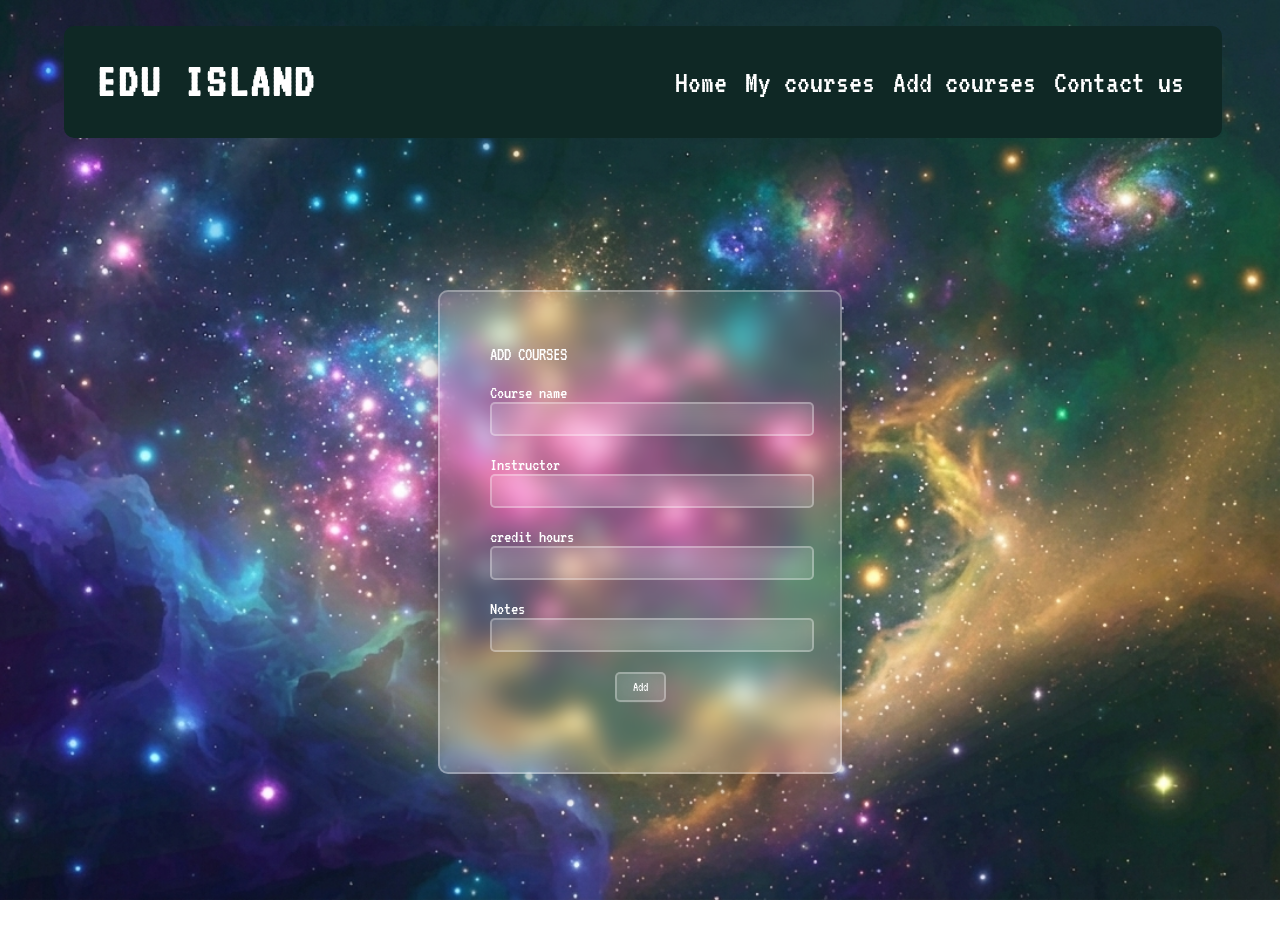
<file: add_courses.html>
<!DOCTYPE html>
<html lang="en">
<head>
    <meta charset="UTF-8">
    <link rel="stylesheet" href="Pages/stylesheet.css">
    <link rel="preconnect" href="https://fonts.googleapis.com">
    <link rel="preconnect" href="https://fonts.gstatic.com" crossorigin>
    <link href="https://fonts.googleapis.com/css2?family=VT323&display=swap" rel="stylesheet">
    <title>Personal course organizer</title>
</head>

<body>
    
    <section class="add_courses">
       <main class="container">    
            <nav>
                <a class="logo" href ="#"> EDU ISLAND </a>
                <ul>
                    <li> <a href ="index.html"> Home </a></li>
                    <li> <a href ="my_courses.html"> My courses </a></li>
                    <li> <a href ="add_courses.html"> Add courses </a></li>
                    <li> <a href ="contact_us.html"> Contact us </a></li>
                </ul>
            </nav>
        </main>

    <section class="formAdd">
         <form>
            <h1>ADD COURSES</h1>

            <div>
                <label for="courseName">Course name</label>
                <br>
                <input class="userinput" id="courseName" type="text" required>
            </div>

            <div>
                <label for="Instructor">Instructor</label>
                <br>
                <input class="userinput" id="Instructor" type="text" required>
            </div>

            <div>
                <label for="credit hours">credit hours</label>
                <br>
                <input class="userinput" id="credit hours" type="number" required min="1" max="6">
            </div>

            <div>
                <label for="Notes">Notes</label>
                <br>
                <input class="userinput" id="Notes" type="text">
            </div>
            <input class="submit" type="submit" value="Add">
        </form>

    </section>
       
    </section>
        
    <footer>    
    <p>&copy 2026 EDU ISLAND. All right reserved.</p>
    </footer>

</body>

</html>
</file>
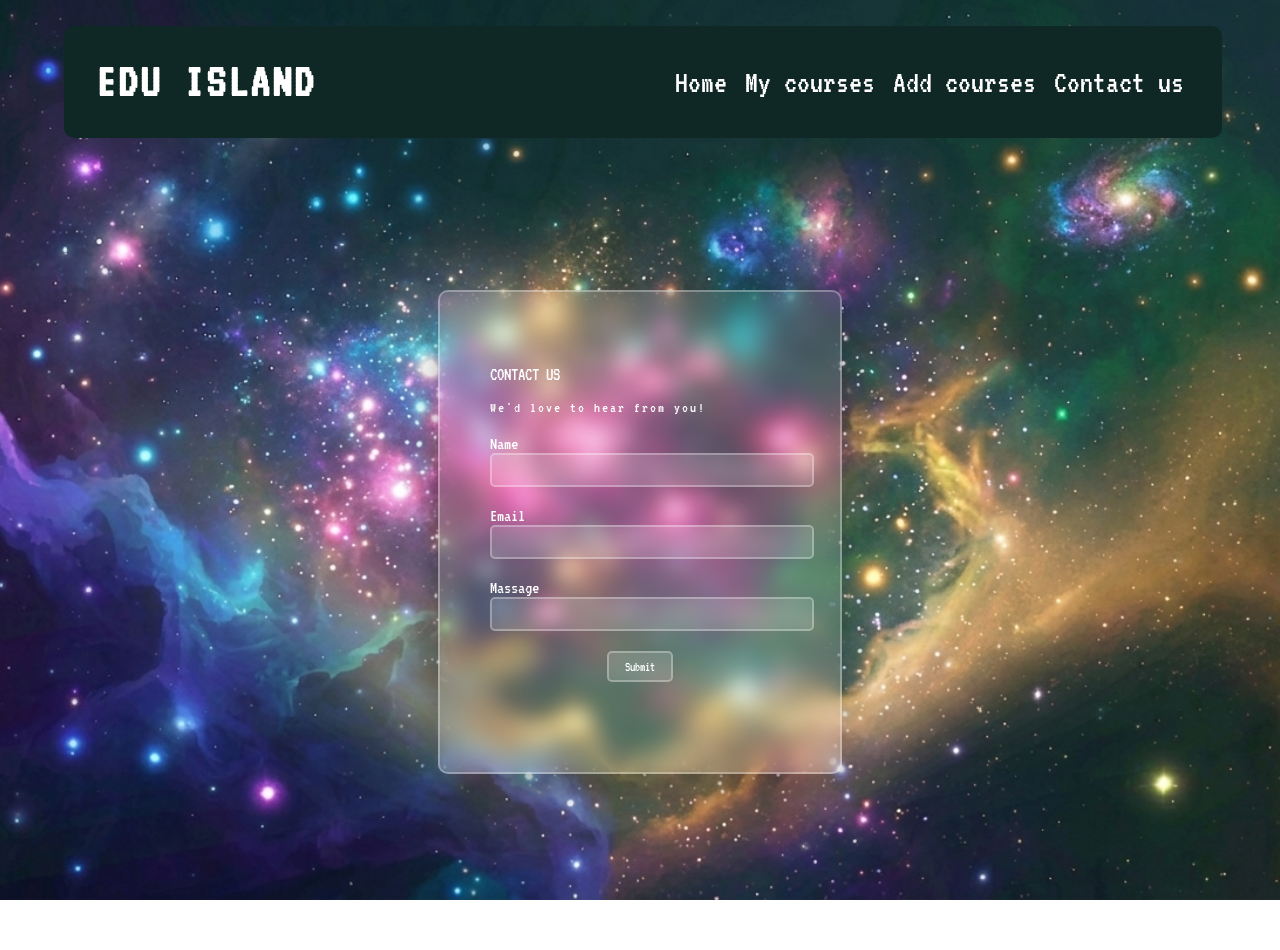
<file: contact_us.html>
<!DOCTYPE html>
<html lang="en">
<head>
    <meta charset="UTF-8">
    <link rel="stylesheet" href="Pages/stylesheet.css">
    <link rel="preconnect" href="https://fonts.googleapis.com">
    <link rel="preconnect" href="https://fonts.gstatic.com" crossorigin>
    <link href="https://fonts.googleapis.com/css2?family=VT323&display=swap" rel="stylesheet">
    <title>Personal course organizer</title>
</head>

<body>
    
    <section class="contact_us">
       <main class="container">    
            <nav>
                <a class="logo" href ="#"> EDU ISLAND </a>
                <ul>
                    <li> <a href ="index.html"> Home </a></li>
                    <li> <a href ="my_courses.html"> My courses </a></li>
                    <li> <a href ="add_courses.html"> Add courses </a></li>
                    <li> <a href ="contact_us.html"> Contact us </a></li>
                </ul>
            </nav>
        </main>

        
        <section class="formAdd">
            <form>
                <h1>CONTACT US</h1>
                <br>
                <h2>We'd love to hear from you!</h2>

                <div>
                    <label for="Name">Name</label>
                    <br>
                    <input class="userinput" id="Name" type="text" required>
                </div>

                <div>
                    <label for="Instructor">Email</label>
                    <br>
                    <input class="userinput" id="Instructor" type="Email" required>
                </div>

                <div>
                    <label for="Notes">Massage</label>
                    <br>
                    <input class="userinput" id="Notes" type="text" required>
                </div>
                <input class="submit" type="submit">
            </form>

        </section>

    </section>

    <footer>    
    <p>&copy 2026 EDU ISLAND. All right reserved.</p>
    </footer>

</body>

</html>
</file>
<file: Pages/stylesheet.css>
*{
    margin: 0;
    padding: 0;
    font-family: "VT323", monospace;
    font-weight: 500;
    font-style: normal;
    color: rgb(255, 255, 255);
}
.home{
    max-width: 100%;
    height: 100dvh;
    background-image: url(../images/island3\ \(1\).png);
    background-size: cover;
    background-position: center;
    display: flex;
    flex-direction: column;
    align-items: center;
}

.my_courses{
    max-width: 100%;
    height: 100dvh;
    background-image: url(../images/island3\ \(1\).png);
    background-size: cover;
     background-position: center;
    display: flex;
    flex-direction: column;
    align-items: center;
}

.add_courses{
    max-width: 100%;
    height: 100dvh;
    background-image: url(../images/sky.png);
    background-size: cover;
     background-position: center;
    display: flex;
    flex-direction: column;
    align-items: center;
}

.contact_us{
    max-width: 100%;
    height: 100dvh;
    background-image: url(../images/sky.png);
    background-size: cover;
    background-position: center;
    display: flex;
    flex-direction: column;
    align-items: center;
}

.formAdd{
    background: rgb(255, 255, 255, 0.1);
    backdrop-filter: blur(10px);
    border: 2px solid rgb(255, 255, 255, 0.3);
    box-shadow: 0 1rem 2rem rgb(0, 0, 0, 0.3);
    width: 90%;
    max-width: 400px;
    min-height: 30rem;
    border-radius: 0.625rem;
    display: flex;
    align-items: center;
    justify-content: center;
    margin: auto;
    animation: fadeIn 1s ease;
}
@keyframes fadeIn{
    from{
        opacity: 0;
        transform:translatey(20px)
    }
    to{
        opacity: 1;
        transform:translatey(0px)
    }
}
h1{
    margin: 0 1.25rem;
}

h2{
    margin: 0 1.25rem;
    font-size: 0.938rem;
    letter-spacing: 0.125rem;
}

.formAdd div{
    width: 18.75rem;
    margin: 1.25rem;
}

.formAdd label{
    width: 6.25rem;
    font-size: 1.125rem;
}

.formAdd .userinput{
    width: 100%;
    height: 1.875rem;
    border-radius: 0.313rem;
    background: rgb(255, 255, 255, 0.1);
    backdrop-filter: blur(10px);
    border: 0.125rem solid rgb(255, 255, 255, 0.3);
    font-size: 0.938rem;
    padding: 0 0.625rem;
}
.table {
        display: flex;
        justify-content: center;
        align-items: center;
        height: 70vh;
}
.submit{
    width: fit-content;
    padding: 0.4rem 1rem;
    margin: 1rem auto;
    display: block;
    border-radius:0.313rem;
    background: rgb(255, 255, 255, 0.1);
    backdrop-filter: blur(10px);
    border: 0.125rem solid rgb(255, 255, 255, 0.3);
}

.submit:hover{
    background-color: rgb(134, 176, 134);
    border-radius:0.75rem;
    padding:0.25rem;
    transition: all 0.3s ease-in-out;
}

.container{
    width: 90%;
    margin: 2% 0;
}
 
nav{
    background: rgb(15, 40, 37);
    display: flex;
    justify-content: space-between;
    align-items: center;
    width: 95%;
    height:auto;
    border-radius: 0.625rem;
    padding: 2rem;
}

nav .logo{
    text-decoration: none;
    font-size: 3rem;
    font-weight: 700;
    letter-spacing: 0.188rem;

}

nav ul li{
    display: inline-block;
    margin: 0 0.375rem;
}

nav ul li a{
    text-decoration: none;
    font-size: 2rem;
    font-weight: 500;
    
}

nav ul li a:hover{
    background-color: rgb(134, 176, 134);
    border-radius: 0.75rem;
    padding:0.25rem;
    transition: all 0.3s ease-in-out;
}

.content{
    width: 80%;
    height: 70%;
    font-size: 2rem;
    display: flex;
    flex-direction: column;
    align-items: center;
    margin: 2.5rem auto;
    text-transform: uppercase;
    background-color: rgb(255, 255, 255, 0.1);
    backdrop-filter: blur(10px);
    border-radius: 0.625rem;
    border: 0.125rem solid rgb(255, 255, 255, 0.3);
    box-shadow: 0 0.5rem 2rem rgb(0, 0, 0, 0.3);
    animation: fadeIn 2s ease;
}

table{
    font-size: 2rem;
    background-color: rgb(255, 255, 255, 0.1);
    backdrop-filter: blur(10px);
    border-radius: 0.625rem;
    border: 0.125rem solid rgb(255, 255, 255, 0.3);
    box-shadow: 0 0.5rem 2rem rgb(0, 0, 0, 0.3);
    animation: fadeIn 2s ease;
    display: flex;
}
th, td{
    padding: 1rem;
    border: 0.5rem solid rgb(255, 255, 255, 0.1);
}

tr:hover{
    background-color: rgb(134, 176, 134);
}

@keyframes fadeIn{
    from {
        opacity: 0;
        transform: translatey(30px);
    }
    to{
        opacity: 1;
        transform: translatey(0);
    }
}

footer{
    display: flex;
    align-items: center;
    width: 100%;
    height: 3.125rem;
    background: linear-gradient( rgb(15, 40, 37));
}

p{
    margin:1rem;
}

@media screen and (max-width: 768px) {

    .content{
        width: 90%;
        margin: 2rem auto;
    }

    nav{
        padding: 3rem;
    }
    
    nav ul {
        display: flex;
        flex-wrap: wrap;
        justify-content: center;
    }

    nav ul li {
        margin: 5px;
    }

    .formAdd{
        width: 90%;
        min-height: auto;
    }

    .formAdd .userinput{
        width: 100%;
    }

    .formAdd input[type="submit"]{
        margin: 1rem auto;
    }
}

@media screen and (max-width: 400px){

    .mycourses .table{
        display: flex;
        align-items: center;
        justify-content: center;
    }
    
    .table {
    display: flex;
    justify-content: center;
    align-items: center;
    height: 50vh;
    }
    .content{
        width: 95%;
        font-size: 1rem;
    }

    nav{
        padding: 4rem;
    }

    nav ul{
        flex-direction: column;
        align-items: center;
    }

    nav ul li{
        margin: 5px 0;
    }

    .formAdd{
        width: 95%;
    }

    .formAdd input{
        width: 100%;
    }

    .formAdd input[type="submit"]{
        width: 70%;
        margin: 1rem auto;
    }
}
/* #map{
    width: 100%;
    height: 100vh;
    position: relative;
}
.spot{
    width: 18px;
    height: 18px;
    border-radius:50%;
    background: red;
    position: absolute;
    cursor: pointer;
}
#addBtn{
    position: absolute;
    top: 20ox;
    left:20px;
    
} */
</file>
